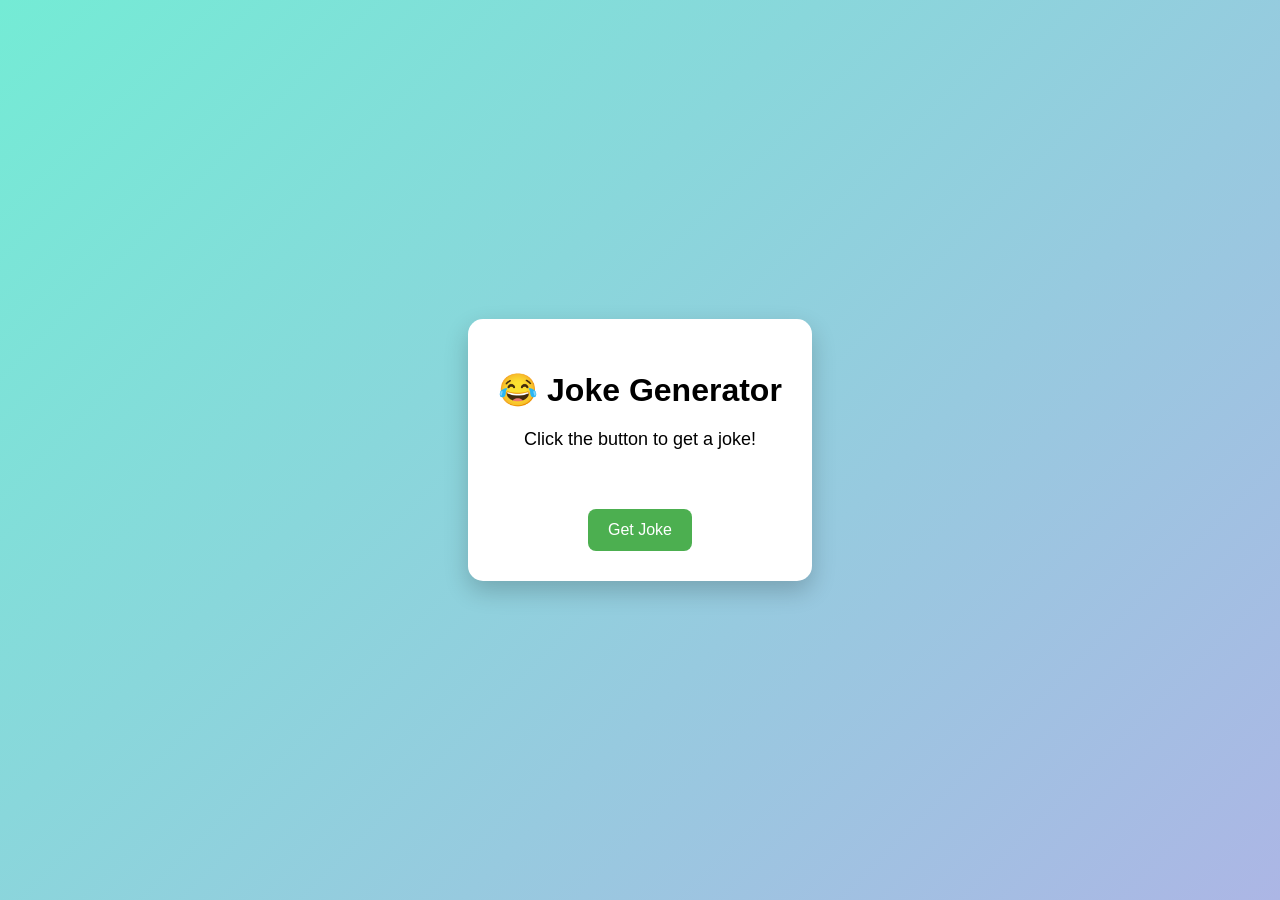
<file: ai.html>
<!DOCTYPE html>
<html lang="en">
<head>
    <meta charset="UTF-8">
    <title>Joke Generator</title>
    <style>
        body {
            font-family: Arial, sans-serif;
            background: linear-gradient(135deg, #74ebd5, #ACB6E5);
            display: flex;
            justify-content: center;
            align-items: center;
            height: 100vh;
            margin: 0;
        }

        .container {
            background: white;
            padding: 30px;
            border-radius: 15px;
            text-align: center;
            box-shadow: 0 10px 25px rgba(0,0,0,0.2);
            max-width: 400px;
        }

        h1 {
            margin-bottom: 20px;
        }

        #joke {
            font-size: 18px;
            margin: 20px 0;
            min-height: 60px;
        }

        button {
            padding: 12px 20px;
            font-size: 16px;
            border: none;
            border-radius: 8px;
            background-color: #4CAF50;
            color: white;
            cursor: pointer;
            transition: 0.3s;
        }

        button:hover {
            background-color: #45a049;
        }
    </style>
</head>
<body>

<div class="container">
    <h1>😂 Joke Generator</h1>
    <p id="joke">Click the button to get a joke!</p>
    <button onclick="generateJoke()">Get Joke</button>
</div>

<script>
    const jokes = [
        "Why don’t skeletons fight each other? They don’t have the guts.",
        "I told my computer I needed a break, and it said no problem—it froze.",
        "Why did the math book look sad? Because it had too many problems.",
        "What do you call fake spaghetti? An impasta!",
        "Why don’t programmers like nature? Too many bugs.",
        "Why did the scarecrow win an award? Because he was outstanding in his field!",
        "I just got fired from the keyboard factory… they said I wasn’t putting in enough shifts.",
        "Why did the bicycle fall over? Because it was two-tired!"
    ];

    function generateJoke() {
        const randomIndex = Math.floor(Math.random() * jokes.length);
        document.getElementById("joke").textContent = jokes[randomIndex];
    }
</script>

</body>
</html>
</file>
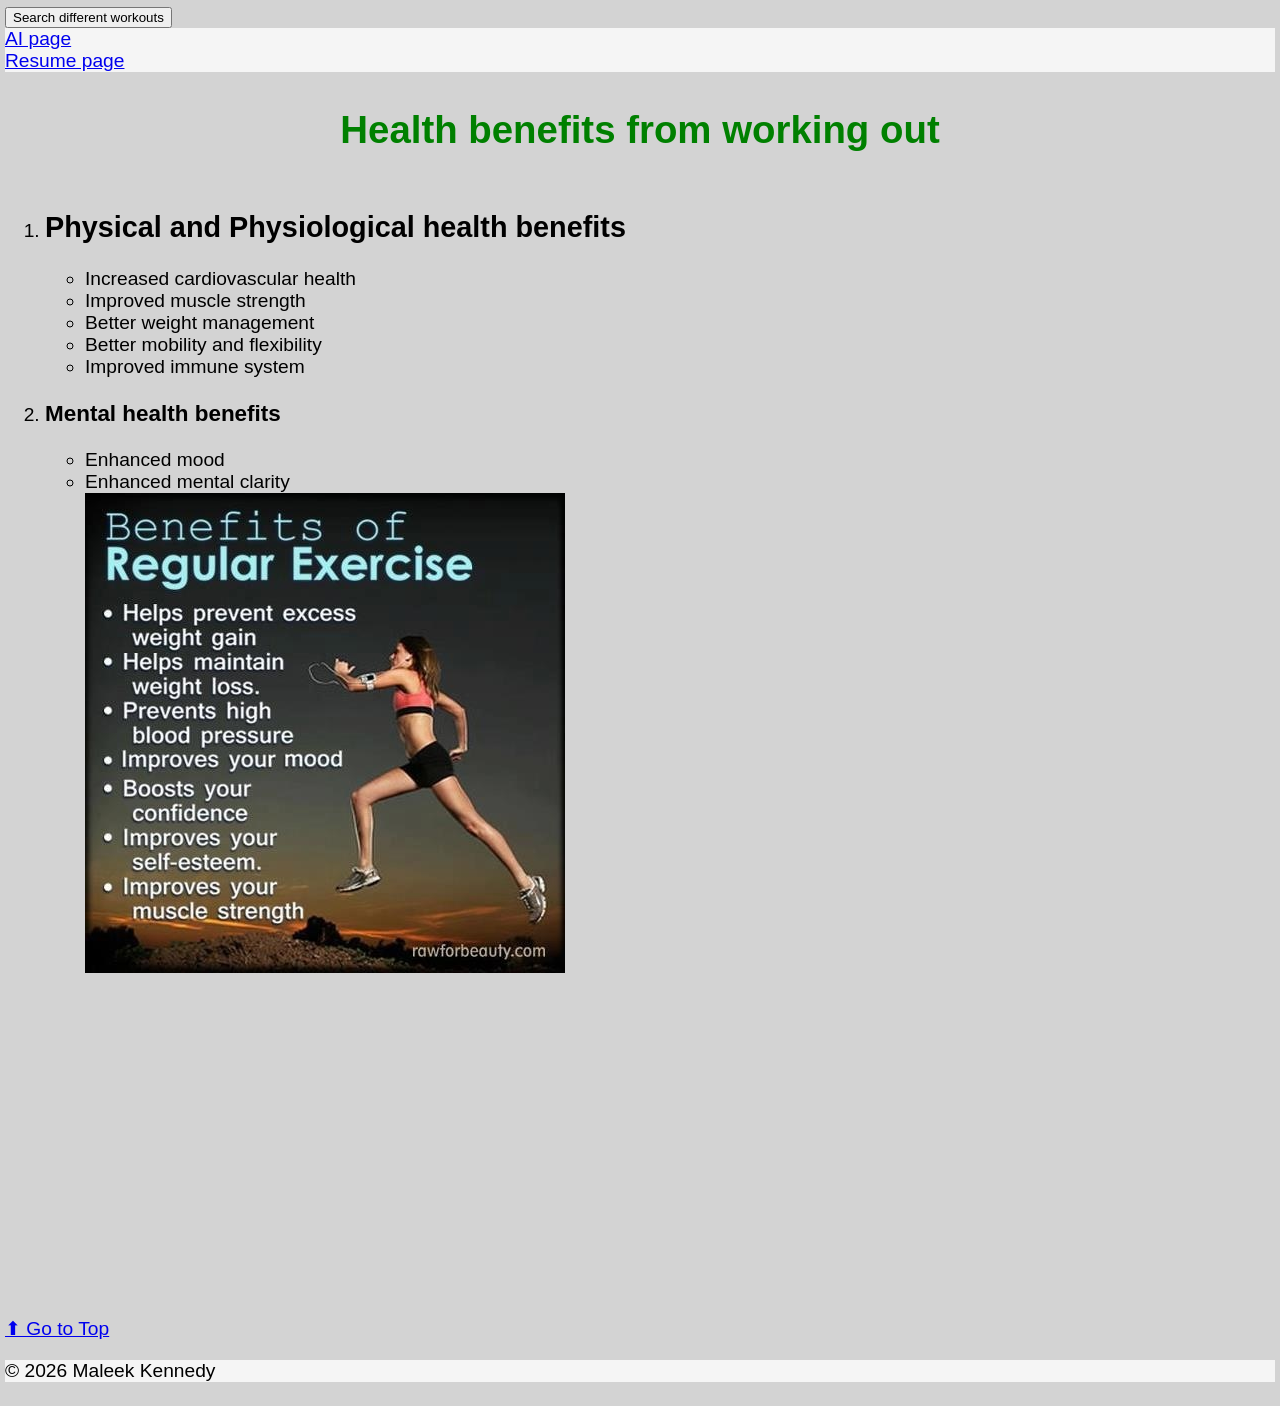
<file: Project.html>
<!DOCTYPE html>
<html lang="en">
<head>
    
    <meta charset="UTF-8">
    <meta name="viewport" content="width=device-width, initial-scale=1.0">
    <title>Workouts</title>
    <link href="css/mystyles.css" rel="stylesheet" />
    <a href="https://www.muscleandstrength.com/workout-routines">
  <button>Search different workouts</button>
</a>
</head>
<body id="top">
    <div class="navbar">
        <a href="ai.html">AI page </a> 
        <br>
        <a href="index.html">Resume page </a>
    </div>
    <div class="header">
   <h1>Health benefits from working out</h1>
</div>
<ol>
   <li>
 <h2>Physical and Physiological health benefits</h2>
<ul>
    <li>Increased cardiovascular health</li>
    <li>Improved muscle strength</li>
    <li>Better weight management</li>
    <li>Better mobility and flexibility</li>
    <li>Improved immune system</li>
    </ul>

   <li> <h3>Mental health benefits</h3>
   <ul>
    <li>Enhanced mood</li>
    <li>Enhanced mental clarity</li>
<img src="workingout .jpg"
</ul>
</li>
</ol>
<iframe width="560" height="315" src="https://www.youtube.com/embed/YSE2QNDbKFY?si=vA3aIIpPTkF_1ATB" title="YouTube video player" frameborder="0" allow="accelerometer; autoplay; clipboard-write; encrypted-media; gyroscope; picture-in-picture; web-share" referrerpolicy="strict-origin-when-cross-origin" allowfullscreen></iframe>
 <div class='tableauPlaceholder' id='viz1776204326329' style='position: relative'><noscript><a href='#'><img alt='Who is Working Out Where? ' src='https:&#47;&#47;public.tableau.com&#47;static&#47;images&#47;HC&#47;HCSGHPZ6R&#47;1_rss.png' style='border: none' /></a></noscript><object class='tableauViz'  style='display:none;'><param name='host_url' value='https%3A%2F%2Fpublic.tableau.com%2F' /> <param name='embed_code_version' value='3' /> <param name='path' value='shared&#47;HCSGHPZ6R' /> <param name='toolbar' value='yes' /><param name='static_image' value='https:&#47;&#47;public.tableau.com&#47;static&#47;images&#47;HC&#47;HCSGHPZ6R&#47;1.png' /> <param name='animate_transition' value='yes' /><param name='display_static_image' value='yes' /><param name='display_spinner' value='yes' /><param name='display_overlay' value='yes' /><param name='display_count' value='yes' /><param name='language' value='en-US' /></object></div>                <script type='text/javascript'>                    var divElement = document.getElementById('viz1776204326329');                    var vizElement = divElement.getElementsByTagName('object')[0];                    if ( divElement.offsetWidth > 800 ) { vizElement.style.width='827px';vizElement.style.height='1196px';} else if ( divElement.offsetWidth > 500 ) { vizElement.style.width='827px';vizElement.style.height='1196px';} else { vizElement.style.width='100%';vizElement.style.height='727px';}                     var scriptElement = document.createElement('script');                    scriptElement.src = 'https://public.tableau.com/javascripts/api/viz_v1.js';                    vizElement.parentNode.insertBefore(scriptElement, vizElement);                </script>
<a href="#top">⬆ Go to Top</a>
<footer class="footer">
<div class="footer-content">
<p>&copy; 2026 Maleek Kennedy</p>
</div>
</footer>
</body>
</html>
</file>
<file: css/mystyles.css>
body{
    margin: 0;
    padding: 5px;
    background-color: lightgrey;
    font-size: larger;
    font-family: 'Gill Sans', 'Gill Sans MT', Calibri, 'Trebuchet MS', sans-serif;
    
}
.header{

    display: block;
    background-color: lightgray;
    padding: 10px;
    color: green;
  }


.navbar{
    background-color: whitesmoke;
    margin: 0;
    color: white;

}
h1 {
  text-align: center;
}
button:hover {
  background-color: blue;
  color: white;
}
.footer-content{
    background-color: whitesmoke;
}
</file>
